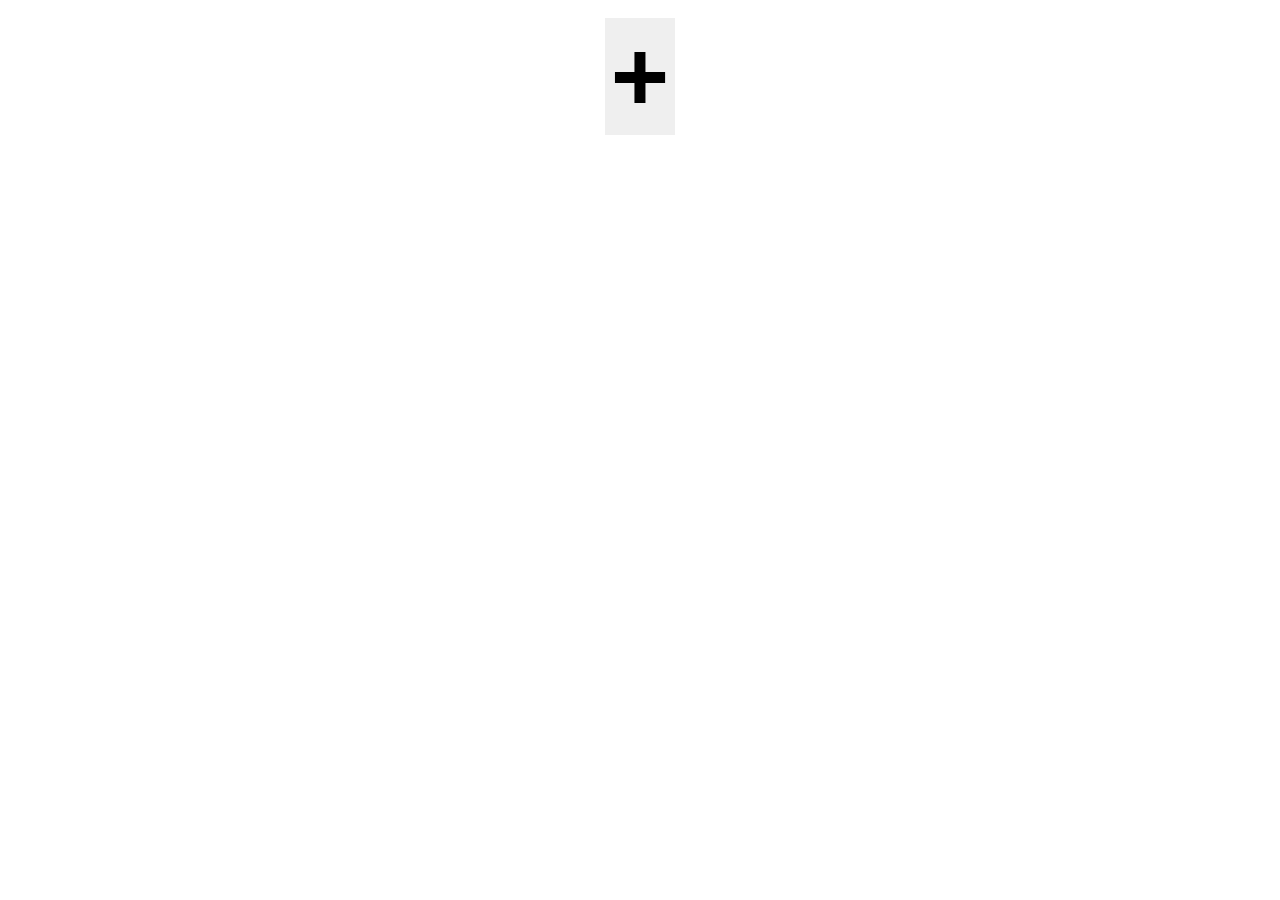
<file: index.html>
<!DOCTYPE html />
  <html>
    <head>
      <meta charset="UTF-8" />
      <title>Dynamic Yield Challenge</title>
      <link rel="stylesheet" href="./styles.css" />
      <script src="./index.js" defer></script>
    </head>
    <body onload="initialize()">
      <div class="add-row">
        <button id="add-button">+</button>
      </div>
      <div id="main">
      </div>
    </body>
  </html>
</file>
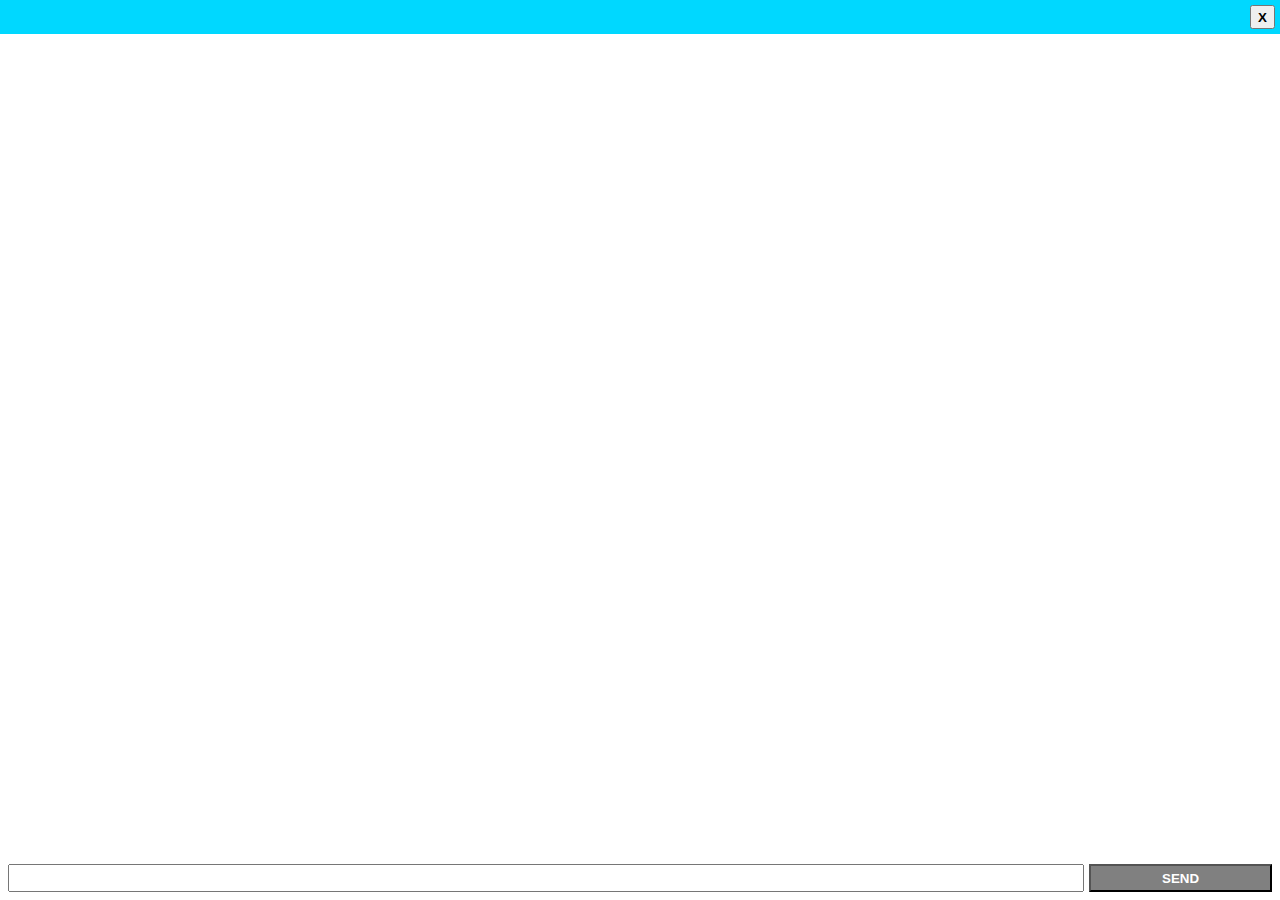
<file: iframe.html>
<!DOCTYPE html />
  <html>
    <head>
      <meta charset="UTF-8" />
      <title>Chat Box</title>
      <link rel="stylesheet" href="./styles.css" />
      <script src="./iframes.js"></script>
    </head>
    <body class="iframe-body" onload="initialize(window.name)">
      <div class="iframe-main">
        <div class="iframe-top" id="iframe-top">
          <div id="iframe-id"></div>
          <button id="iframe-close" onclick="remove(window.name)">X</button>
        </div>
        <div id="message"></div>
        <div class="iframe-bottom">
          <input id="chat-input" type="text" />
          <button id="chat-submit" onclick="send(window.name)">SEND</button>
        </div>
    </body>
  </html>
</file>
<file: styles.css>
div {
  font-family: Helvetica;
}

#main {
  display: flex;
  flex-direction: row;
  flex-wrap: wrap;
  justify-content: space-around;
}

.add-row {
  padding: 10px 15px;
  display: flex;
  flex-direction: row;
  justify-content: center;
  outline: none;
}

#add-button {
  font-weight: bold;
  border-style: none;
  font-size: 100px;
}

#add-button:hover {
  text-shadow: 2px 2px 2px rgba(0, 0, 0, 0.3)
}

#add-button:active {
  color: grey;
  text-shadow: 2px 2px 4px rgba(0, 216, 255, 0.3)
}

#add-button:focus {
  outline: none;
}

.iframe {
  margin: 10px;
  height: 300px;
  width: 500px;
  background-color: white;
  resize: both;
  border-style: 2px solid black;
  box-shadow: 4px 4px 4px rgba(0, 0, 0, .4);
}

.iframe-body {
  margin: 0px auto;
}

.iframe-top {
  padding: 5px;
  height: 24px;
  display: flex;
  flex-direction: row;
  justify-content: space-between;
  background-color: rgb(0, 216, 255);
}

.iframe-bottom {
  padding: 8px;
  display: flex;
  flex-direction: row;
  justify-content: space-between;
  position: absolute;
  bottom: 0;
  left: 0;
  right: 0;
}

#iframe-close {
  font-weight: bold;
}

#iframe-close:hover {
  box-shadow: 2px 2px 4px rgba(0, 0, 0, .5);
}

#iframe-close:active {
  background-color: red;
  color: white;
}

#message {
  height: 75%;
  overflow: scroll;
  padding: 5px;
}

.message-row {
  padding: 5px 0px;
  max-width: 80%;
  word-wrap: break-word;
}

#chat-input {
  width: 80%;
  flex-grow: 1;
  height: 28px;
  font-size: 18px;
}

#chat-submit {
    flex-grow: 2;
    margin-left: 5px;
    color: white;
    background-color: grey;
    font-weight: bold;
}

#chat-submit:hover {
  cursor: pointer;
  box-shadow: 2px 2px 4px rgba(0, 0, 0, .4)
}

#chat-submit:active {
  background-color: rgb(0, 216, 255)
}
</file>
